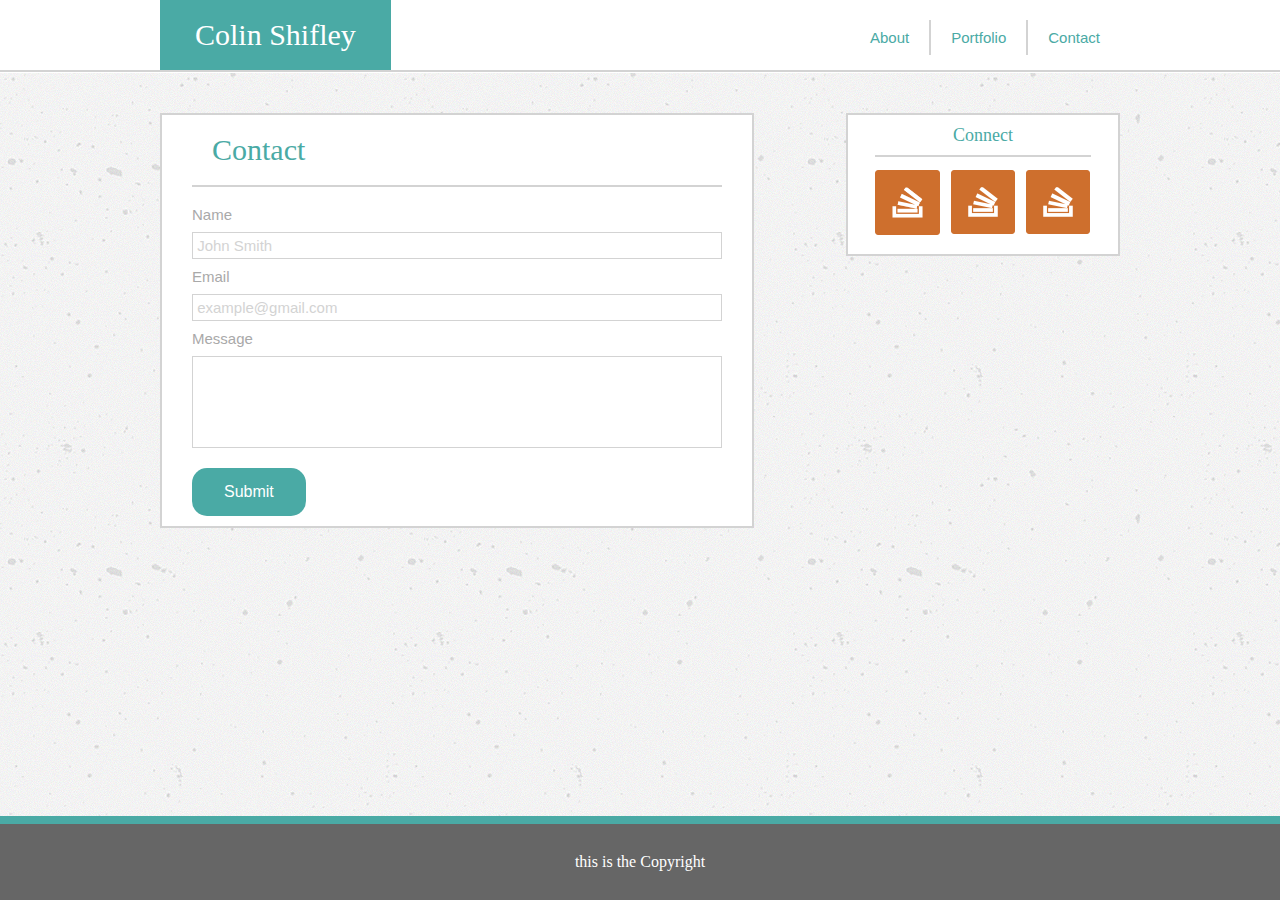
<file: contact.html>
<!DOCTYPE html>
<html lang="eng-us">

<head>

<meta charset="UTF-8">

<title>Basic-Portfolio-Contact</title>
<link rel="stylesheet" type="text/css" href="assets/css/reset.css">

<link rel="stylesheet" type="text/css" href="assets/css/style.css">


</head>

<body>
	
	<div id="wrapper">

		<div id="contentbox">
				<header>
					<div id="yourname">
						
							<h1>Colin Shifley</h1>
						
					</div>
					
					<nav>
						<ul>
							<li><a href="index.html">About</a></li>
							<li><a href="portfolio.html">Portfolio</a></li>
							<li><a href="contact.html">Contact</a></li>
						</ul>
					</nav>
				</header>
		</div>
			<main>
				
				<section>
						<div id="about">
							<h2 id="abouttitle">Contact</h2>
								
								<div id="form">
									<div class="inputcontainer">
										<h4>Name</h4>
										<div class="inputbox">&nbsp;John Smith</div>
									</div>
									<div class="inputcontainer">
										<h4>Email</h4>
										<div class="inputbox">&nbsp;example@gmail.com</div>
									</div>
									<div class="inputcontainer">
										<h4>Message</h4>
										<div class="inputbox" id="memobox">&nbsp;</div>
									</div>
									<button class="button">Submit</button>
								</div>
						</div>
				

					<aside>
						
						<div id="connect">
							<h3 class="con">Connect</h3>
						</div>

						<div id="logos">
							<ul id="cubespace">
								<li><img src="assets/images/if_stackoverflow-square-social-media_764927.png" alt="Stackoverflow">
								</li>
								<li><img src="assets/images/if_stackoverflow-square-social-media_764927.png" alt="Stackoverflow">
								</li>
								<li><img src="assets/images/if_stackoverflow-square-social-media_764927.png"  alt="Stackoverflow">
								</li>
							</ul>
						</div>
								
					</aside>
				</section>
				
				<footer>
					<div id="copy">this is the Copyright</div>

				</footer>

				

			</main>
		</div>








	</div>
</body>
</html>
</file>
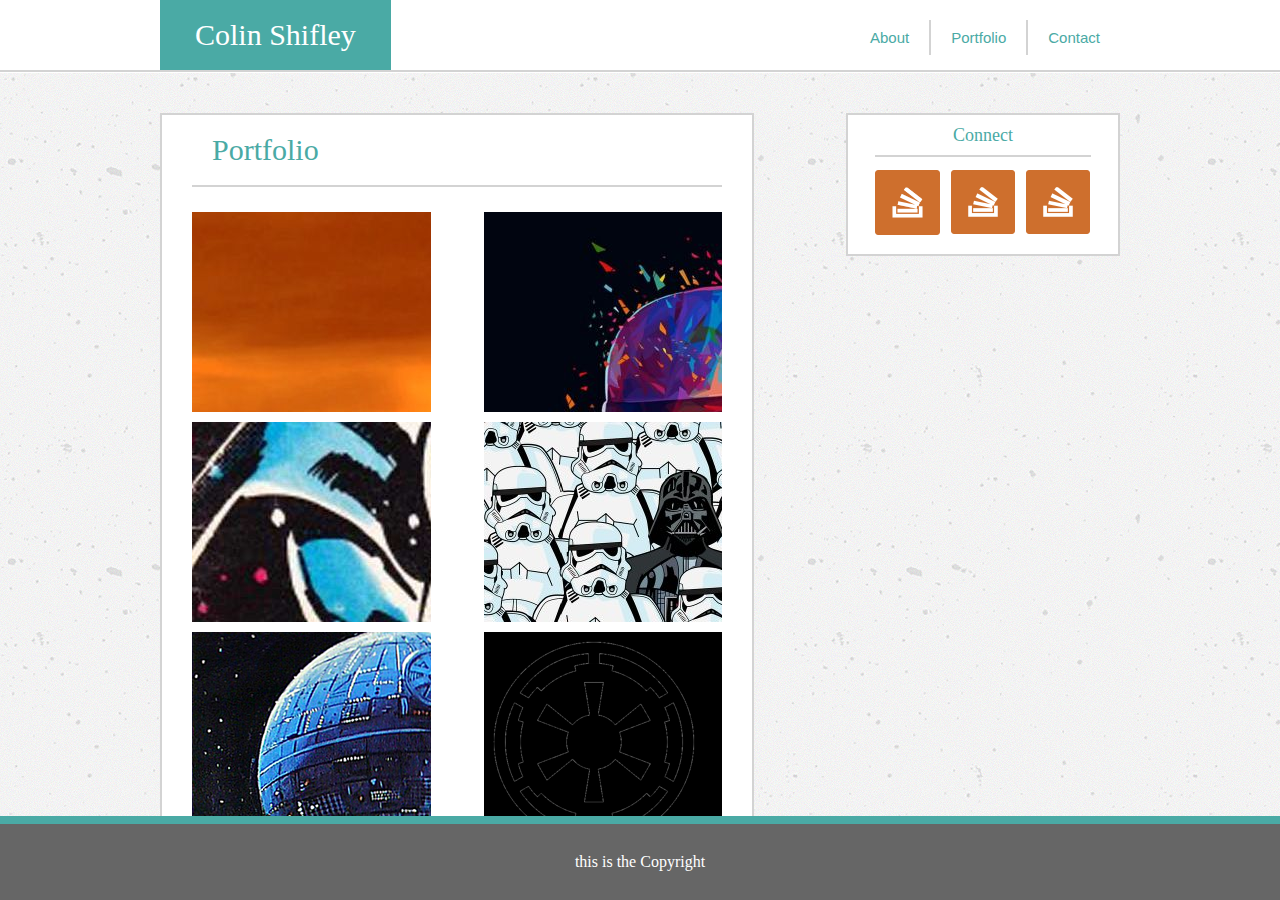
<file: portfolio.html>
<!DOCTYPE html>
<html lang="eng-us">

<head>

<meta charset="UTF-8">

<title>Basic-Portfolio-Contact</title>
<link rel="stylesheet" type="text/css" href="assets/css/reset.css">

<link rel="stylesheet" type="text/css" href="assets/css/style.css">


</head>

<body>
	
	<div id="wrapper">

		<div id="contentbox">
				<header>
					<div id="yourname">
						
							<h1>Colin Shifley</h1>
						
					</div>
					
					<nav>
						<ul>
							<li><a href="index.html">About</a></li>
							<li><a href="portfolio.html">Portfolio</a></li>
							<li><a href="contact.html">Contact</a></li>
						</ul>
					</nav>
				</header>
		</div>
			<main>
				
				<section>
						<div id="about">
							<h2 id="abouttitle">Portfolio</h2>
								
								<div id="port">
									<div class="picbox l">
										<div class="colorbox"><h4 class="center">Artwork</h4>
											<img src="assets/images/tiefighter.jpg"/>
										</div>
									</div>
									<div class="picbox r">
									<div class="colorbox"><h4 class="center">2</h4></div>
									<img src="assets/images/stormpaint.jpg"/>
									</div>
									<div class="picbox l"><img src="assets/images/comicshot.jpg"/>
										<div class="colorbox"><h4 class="center">Name</h4></div>
									</div>
									<div class="picbox r"><img src="assets/images/darthvader.jpg"/>
										<div class="colorbox"><h4 class="center">Name</h4></div>
									</div>
									<div class="picbox l" ><img src="assets/images/heroes.png"/>
										<div class="colorbox"><h4 class="center">Name</h4></div>
									</div>
									<div class="picbox r"><img src="assets/images/imperial.png"/>
										<div class="colorbox"><h4 class="center">Name</h4></div>
									</div>
								</div>
						</div>
				

					<aside>
						
						<div id="connect">
							<h3 class="con">Connect</h3>
						</div>

						<div id="logos">
							<ul id="cubespace">
								<li><img src="assets/images/if_stackoverflow-square-social-media_764927.png" alt="Stackoverflow">
								</li>
								<li><img src="assets/images/if_stackoverflow-square-social-media_764927.png" alt="Stackoverflow">
								</li>
								<li><img src="assets/images/if_stackoverflow-square-social-media_764927.png"  alt="Stackoverflow">
								</li>
							</ul>
						</div>
								
					</aside>
				</section>
				
				<footer>
					<div id="copy">this is the Copyright</div>

				</footer>

				

			</main>
		</div>








	</div>
</body>
</html>
</file>
<file: assets/css/style.css>
html, body {
	height: 100%;
}

#wrapper {
	background-image: url('../images/concrete-texture.png');
    background-repeat: repeat-x repeat-y;
    min-height: 100%;	
	width: 100%;
}

ul {
	width: 100%;
	list-style-type: none;
	display: inline-block;
}

#contentbox {
	background-color: white;
	width: 100%;
	border-bottom: 2px solid #D3D3D3;

}

header{
	margin: 0 auto;
	width: 960px;
	overflow: auto;
}


#yourname {
	padding: 20px 35px 20px 35px;
	float: left;
	background-color: #4aaaa5;
	overflow: auto;
	

}

nav {
	margin-top: 20px;
	display: inline;
	width: 270px;
	float: right;
	overflow: auto;
	text-align: center;
	
}

nav ul {
	color: #D3D3D3;
	width: 100%;
	margin: 0 auto;

}

nav li {
	font-family: 'Arial', 'Helvetica Neue', Helvetica, sans-serif;
	padding: 10px 20px;
	font-size: 15px;
	float: left;
	display: inline;
	overflow: auto;
	
}

li+li { 
	border-left: 2px solid #D3D3D3; 
}

a:link {
    color: #4aaaa5;
    background-color: transparent;
    text-decoration: none;
}
a:visited {
    color: #D3D3D3;
    background-color: transparent;
    text-decoration: none;
}
a:hover {
    color: black;
    background-color: transparent;
}
a:active {
    color: darkgray;
    background-color: transparent;
}

h1 {
	font-family: 'Georgia', Times, Times New Roman, serif;
	color: white;
	font-size: 30px;
	font-style: bold;
}

h4 {
	font-family: 'Arial', 'Helvetica Neue', Helvetica, sans-serif;
	color: darkgray;
	font-size: 15px;
}

main {
	
	width: 100%;
	border-top: 1px solid #fff;
	overflow: auto;
}

section {
	width: 960px;
	margin: 0 auto;
}


p {
	font-family: 'Arial', 'Helvetica Neue', Helvetica, sans-serif;
	float: left;
	color: grey;
	padding-bottom: 5%;
}

p img {
	overflow: auto;
	float: left;
	margin-right: 20px;
	margin-bottom: 20px;
}



#about {
	margin: 40px 0px 40px 0px;
	padding: 0px 30px 0px 30px;
	font-size: 15px;
	
	width: 530px;
	color: #4aaaa5;
	border: 2px solid #D3D3D3;
	background-color: white;
	overflow: auto;
	display: inline-block;
}

#form {
	width: 100%;
}



#memobox {
	padding-bottom: 70px
}

.inputbox {
	font-family: 'Arial', 'Helvetica Neue', Helvetica, sans-serif;
	color: lightgray;
	padding: 5px 0;
	border: 1px solid #D3D3D3;
	margin: 10px 0;
}

.button {
	background-color: #4aaaa5;
    border: none;
    color: white;
    padding: 15px 32px;
    text-align: center;
    text-decoration: none;
    display: inline-block;
    font-size: 16px;
    margin: 10px 0;
    cursor: pointer;
    border-radius: 15px;
}


.button:hover {
	background-color: #D3D3D3
}

#port {
	width: 100%;
}

.picbox {
	overflow: auto;
	width: 45%;
	max-height: 200px;
	display: inline-block;
	background-color: black;
	margin: 5px 0;
}

.picbox.l{
	float: left;
}
.picbox.r{
	float:right;

}

.colorbox h4 {
	border-bottom: 0;
	background: #4aaaa5;
	color: #fff;
	text-align: center;
	position: absolute;
	bottom: 20px;
	padding: 15px;
	width: 50%;
	line-height: 30px;
	margin-bottom: 0;
	font-weight: 300;
}

#abouttitle {
	font-style: bold;
	font-size: 30px;
	padding: 20px;
	border-bottom: 2px solid #D3D3D3; 
	margin-bottom: 20px;

}

aside{
	border: 2px solid #D3D3D3;
	background-color: white;
	display: inline-block;
	width: 270px;
	float: right;
	clear: left;
	margin-top: 40px;
}

#connect {
	overflow: auto;
	width: 80%;
	margin: 0 auto;
	
}

.con {
	padding-top: 5%;
	padding-bottom: 5%;
	width: 100%;
	font-family: 'Georgia', Times, Times New Roman, serif;
	font-size: 18px;
	font-style: bold;
	color: #4aaaa5;
	text-align: center;	
	border-bottom: 2px solid #D3D3D3; 


}

#logos {
	padding: 5% 10%;
	width: 80%;
	display: inline-block;
	overflow: auto;
	margin: 0 auto;
}



li img {
	width: 30%;
	display: inline-block;
	float: left;
	border-left: 0px;
}

li+li img { 
	padding-left: 5.2%;
}


footer {
	background: #666;
	color: #fff;
	padding: 30px;
	clear: both;
	border-top: 8px solid #4aaaa5;
	
	text-align: center;
	bottom: 0;
	left: 0;
	right: 0;
	position: absolute;
}
</file>
